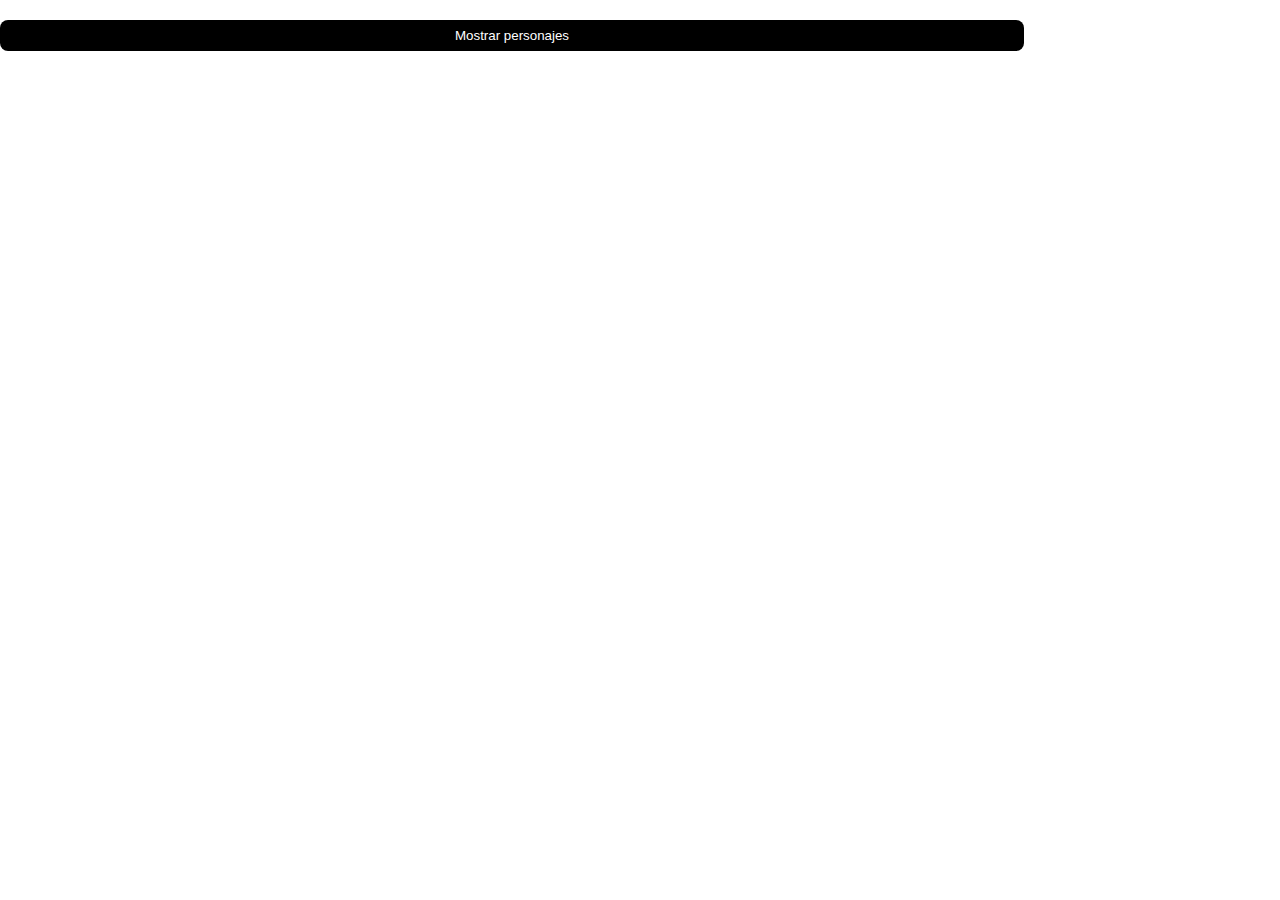
<file: apis.html>
<!DOCTYPE html>
<html lang="en">
<head>
    <meta charset="UTF-8">
    <meta http-equiv="X-UA-Compatible" content="IE=edge">
    <meta name="viewport" content="width=device-width, initial-scale=1.0">
    <link rel="stylesheet" href="css/styles.css">
    <title>Clase 5 - API's</title>
    <script src="js/variables.js" defer></script>
    <script src="js/getCharacters.js" defer></script>
</head>
<body>
    <button id="button-character">Mostrar personajes</button>
    <div id="root">
        
    </div>
</body>
</html>
</file>
<file: css/styles.css>
* {
  box-sizing: border-box;
  margin: 0 auto;
  padding: 0;
  font-family: 'Open Sans', sans-serif;
}

h1 {
  margin-top: 20px;
}

.navbar {
  display: flex;
  flex-direction: column;
  justify-content: center;
  align-items: center;
}

.header {
  background-color: aquamarine;
}

ul {
  display: flex;
  flex-direction: row;
  justify-content: space-around;
  align-items: center;
  list-style: none;
  width: 100%;
  padding: 0;
  padding: 20px;
}

ul li button {
  background-color: transparent;
  border: none;
  font-size: 1.3rem;
  font-weight: bold;
  color: black;
  cursor: pointer;
}

.container {
  display: flex;
  flex-direction: column;
  align-items: center;
  background-color: rgb(187, 187, 187);
  width: 35%;
  margin-top: 30px;
  border-radius: 10px;
  height: 40vh;
  padding-top: 20px;
}

.formulario {
  display: flex;
  flex-direction: column;
  height: 100%;
  width: 100%;
  margin-top: 30px;
}

input {
  border: none;
  border-radius: 8px;
  padding: 8px;
  margin: 7px auto;
  width: 80%;
}

button {
  background-color: rgb(0, 0, 0);
  color: white;
  border: none;
  border-radius: 8px;
  padding: 8px;
  width: 80%;
  margin-top: 20px;
  cursor: pointer;
}

.d-none {
  display: none;
}

#password::before {
  font-family: "Font Awesome 5 Free";
  content: '\f06e';
}
</file>
